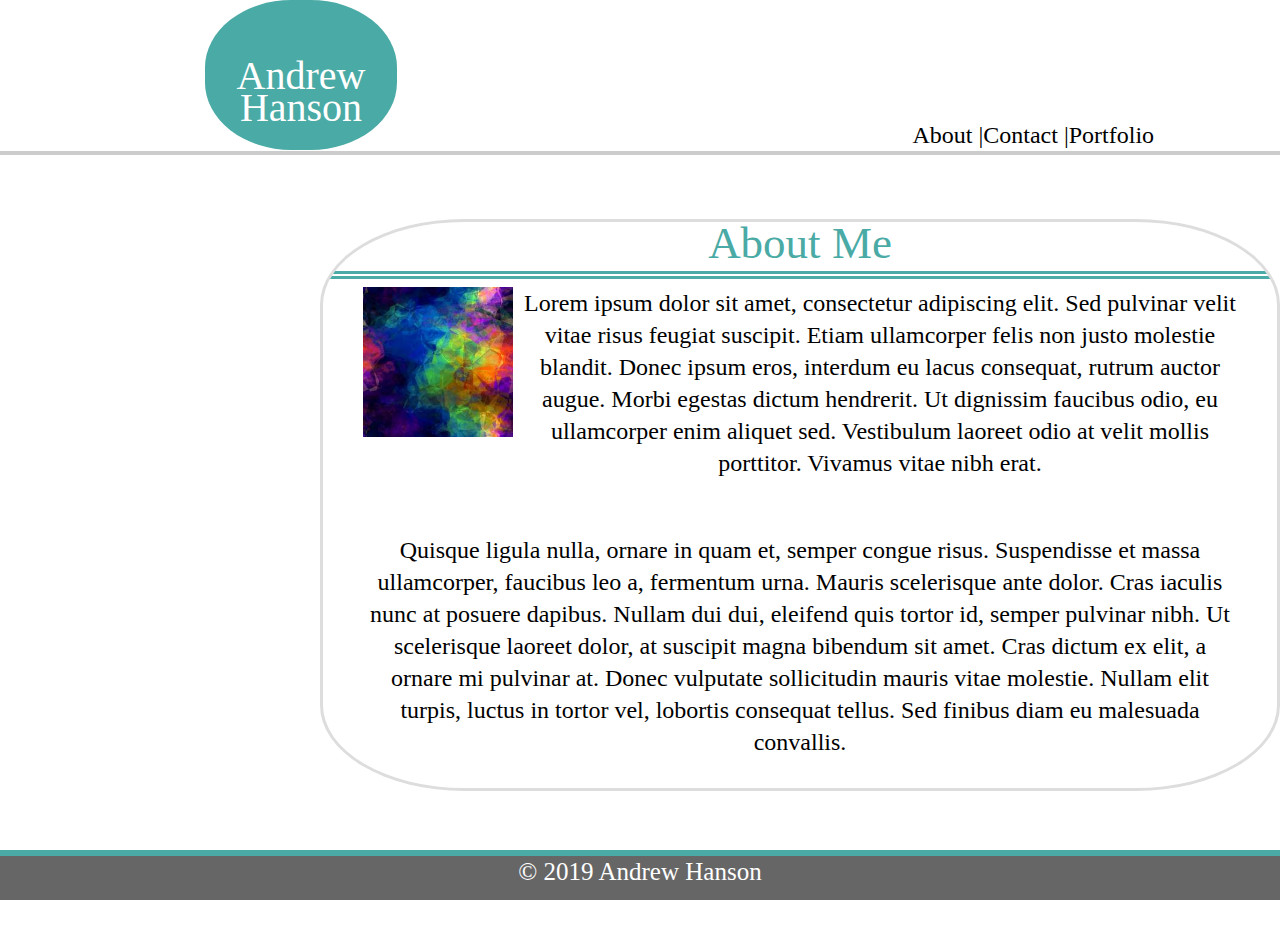
<file: index.html>
<!DOCTYPE html>
<html lang="en-us">


<head>
    <meta charset="UTF-8">
    <meta name="viewport" content="width=device-width, initial-scale=1.0">
    <meta http-equiv="X-UA-Compatible" content="ie=edge">
    <style>
        body {
            background: url("https://www.toptal.com/designers/subtlepatterns/patterns/gravel.png")
        }
    </style>
    <link rel='shortcut icon' type='image/x-icon' href='Assets/images/favicon.png' />
    <meta charset="UTF-8">
    <title>Portfolio</title>
    <link rel="stylesheet" type="text/css" href="Assets/css/portfoliocss.css">
</head>

<body>
    <div id="container">
        <div id="main">
            <header>

                <nav>
                    <ul>

                        <li><a href="portfolio.html">Portfolio</a></li>
                        <li><a href="contact.html">Contact |</a></li>
                        <li><a href="index.html">About |</a></li>
                    </ul>

                </nav>

                <aside1 class="insideheader">

                    <div class="andrew">Andrew Hanson</div>

                </aside1>
            </header>

            <section id="maincontent">
                <div class="aboutme">

                    <span id="textinaboutme">
                        About Me
                    </span>
                </div>

                <aside>

                    <img class="image" src="Assets/images/abstract-q-c-250-250-7.jpg" alt="Profile Picture">

                </aside>

                <div class="text1">
                    <p>Lorem ipsum dolor sit amet, consectetur adipiscing elit. Sed pulvinar velit vitae risus feugiat
                        suscipit.
                        Etiam ullamcorper felis non justo molestie blandit. Donec ipsum eros, interdum eu lacus
                        consequat,
                        rutrum auctor augue. Morbi egestas dictum hendrerit. Ut dignissim faucibus odio, eu ullamcorper
                        enim
                        aliquet sed. Vestibulum laoreet odio at velit mollis porttitor. Vivamus vitae nibh erat.</p>
                    <p>Quisque ligula nulla, ornare in quam et, semper congue risus. Suspendisse et massa ullamcorper,
                        faucibus
                        leo a, fermentum urna. Mauris scelerisque ante dolor. Cras iaculis nunc at posuere dapibus.
                        Nullam dui
                        dui, eleifend quis tortor id, semper pulvinar nibh. Ut scelerisque laoreet dolor, at suscipit
                        magna
                        bibendum sit amet. Cras dictum ex elit, a ornare mi pulvinar at. Donec vulputate sollicitudin
                        mauris
                        vitae molestie. Nullam elit turpis, luctus in tortor vel, lobortis consequat tellus. Sed finibus
                        diam eu
                        malesuada convallis.</p>

                </div>

            </section>
        </div>
    </div>
    <footer>
        <text>© 2019 Andrew Hanson</text>
    </footer>

</body>

</html>
</file>
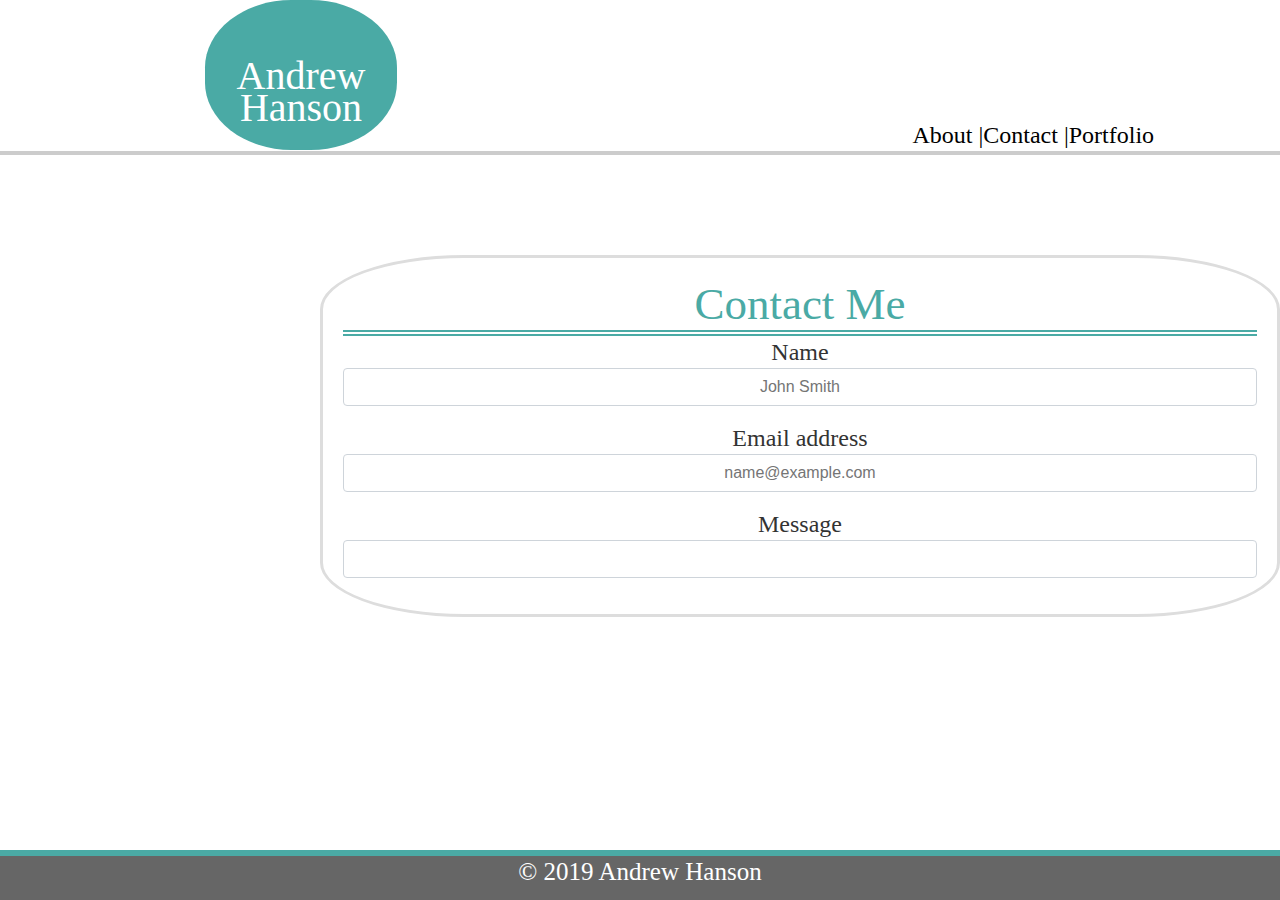
<file: contact.html>
<!DOCTYPE html>
<html lang="en-us">


<head>
    <meta charset="UTF-8">
    <meta name="viewport" content="width=device-width, initial-scale=1.0">
    <meta http-equiv="X-UA-Compatible" content="ie=edge">
    <style>
        body {
            background: url("https://www.toptal.com/designers/subtlepatterns/patterns/gravel.png")
        }
    </style>
    <link rel='shortcut icon' type='image/x-icon' href='Assets/images/favicon.png' />
    <meta charset="UTF-8">
    <title>Portfolio</title>
    <link rel="stylesheet" type="text/css" href="Assets/css/portfoliocss.css">
    
</head>

<body>
    <div id="container">
        <div id="main">
            <header>

                <nav>
                    <ul>

                        <li><a href="portfolio.html">Portfolio</a></li>
                        <li><a href="contact.html">Contact |</a></li>
                        <li><a href="index.html">About |</a></li>
                    </ul>

                </nav>

                <aside1 class="insideheader">

                    <div class="andrew">Andrew Hanson</div>

                </aside1>
            </header>

            <section id="contact">
                <form>
                    <div class="textContact">
                        <h3>Contact Me</h3>
                    </div>
                    <div class="form-group">
                        <label for="exampleFormControlInput1">Name</label>
                        <input type="email" class="form-control" id="exampleFormControlInput1"
                            placeholder="John Smith">
                    </div>
                    <div class="form-group">
                            <label for="exampleFormControlInput1">Email address</label>
                            <input type="email" class="form-control" id="exampleFormControlInput1"
                                placeholder="name@example.com">
                        </div>
                    
                        <div class="form-group">
                                <label for="exampleFormControlInput1">Message</label>
                                <input type="message" class="form-control" id="exampleFormControlInput1">
                            </div>
                </form>


            </section>

        </div>
        <footer>
            <text>© 2019 Andrew Hanson</text>
        </footer>

</body>

</html>
</file>
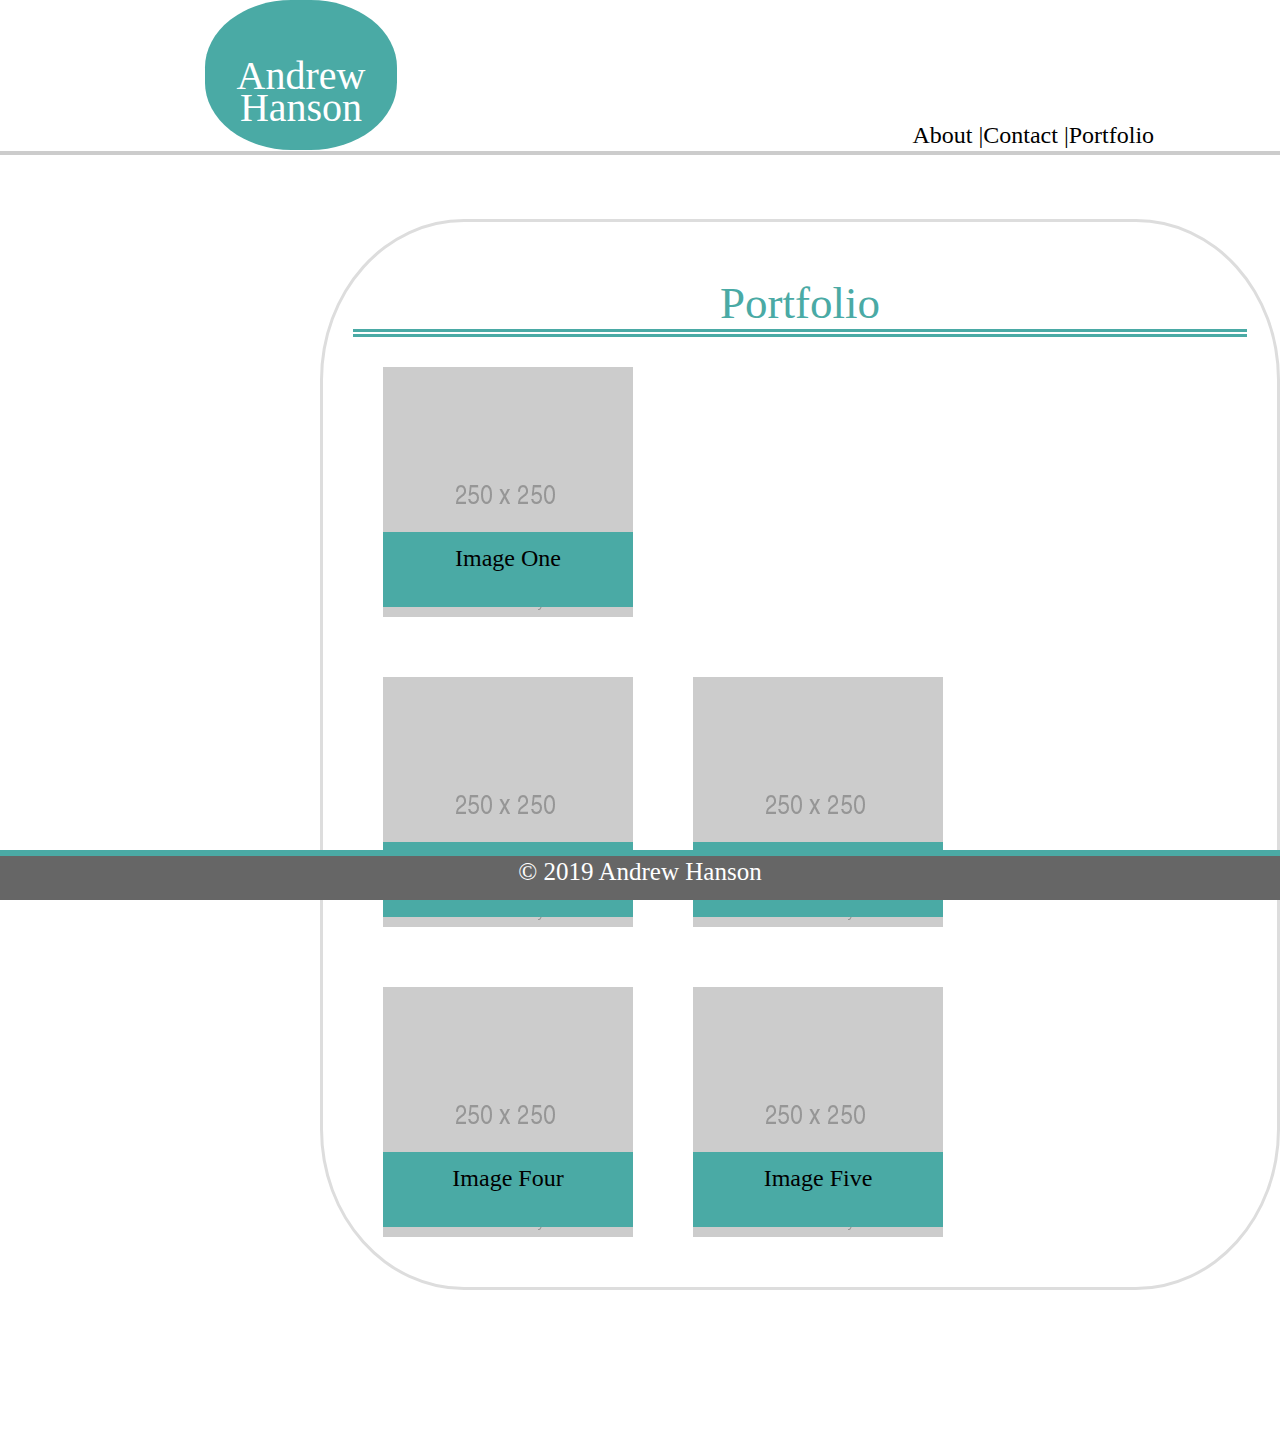
<file: portfolio.html>
<!DOCTYPE html>
<html lang="en-us">


<head>
    <meta charset="UTF-8">
    <meta name="viewport" content="width=device-width, initial-scale=1.0">
    <meta http-equiv="X-UA-Compatible" content="ie=edge">
    <style>
        body {
            background: url("https://www.toptal.com/designers/subtlepatterns/patterns/gravel.png")
        }
    </style>
    <link rel='shortcut icon' type='image/x-icon' href='Assets/images/favicon.png' />
    <meta charset="UTF-8">
    <title>Portfolio</title>
    <link rel="stylesheet" type="text/css" href="Assets/css/portfoliocss.css">
</head>

<body>
    <div id="container">
        <div id="main">
            <header>

                <nav>
                    <ul>

                        <li><a href="portfolio.html">Portfolio</a></li>
                        <li><a href="contact.html">Contact |</a></li>
                        <li><a href="index.html">About |</a></li>
                    </ul>

                </nav>

                <aside1 class="insideheader">

                    <div class="andrew">Andrew Hanson</div>

                </aside1>
            </header>

            <section id="maincontent">
                <div class="portfoliotop">
                    <p>Portfolio</p>

                </div>
                <div class="images">
                    <img class="image1" src="Assets/images/250.png" alt="Image One">
                    <img class="image2" src="Assets/images/250.png" alt="Image Two">
                    <img class="image3" src="Assets/images/250.png" alt="Image Three">
                    <img class="image4" src="Assets/images/250.png" alt="Image Four">
                    <img class="image5" src="Assets/images/250.png" alt="Image Five">
                </div>
                <div class="imagetext">
                    <p class="imagetext1">Image One</p>
                    <p class="imagetext2">Image Two</p>
                    <p class="imagetext3">Image Three</p>
                    <p class="imagetext4">Image Four</p>
                    <p class="imagetext5">Image Five</p>
                </div>

            </section>
        </div>
    </div>
    <footer>
        <text>© 2019 Andrew Hanson</text>
    </footer>

</body>

</html>
</file>
<file: Assets/css/portfoliocss.css>
* {
    box-sizing: border-box;
    text-align: center;
    margin: 0;
    padding: 0;
  }

  html {
      width: auto;
      
      
  }
  
  body {
    font-size: 24px;
    line-height: 32px;
    color: #333;
    height: 100%;
    
  }
#container {
    min-height: 100%



}

#main {
    overflow: auto;
    padding-bottom: 20px;

}
  
  header {
    padding: 0px;
    margin-bottom: 20px;
    color: #333;
    background: #fff;
    clear: both;
    overflow: auto;
    width: 100%;
    height: 155px;
    position: relative;
    border-bottom: 4px solid #cccccc;
   
    
  }

  nav {

    float: right;
    width: 12.7%;
    height: 75px;
    padding: 0px;
    margin-right: 205px;
    
  }

  
 ul {
    list-style-type: none;
    padding: 0;
    overflow: hidden;
    background-color: #fff;
    position: absolute;
    bottom: 0;
    
  }
  
  li {
    float: right;
  }
  
  li a {
    display: block;
    color: black;
    text-align: center; 
    text-decoration: none;
    overflow: hidden;
  }
  
  li a:hover {
    background-color: #4aaaa5;
    
    
  }

.insideheader {
    float: left;
    width: 15%;
    height: 150px;
    padding-top: 20px;
    margin-left: 205px;
    background: #4aaaa5;
    font-size: 25px;
    color: white;
    border-radius: 45%;
    
  }

.andrew {
    margin-top: 40px;
    font-size: 40px;
}

  section {
    padding: 20px;
    margin-bottom: 20px;
    
    
  }
  
  #maincontent {
    overflow: auto;
    clear: both;
    color: black;
    background: white;
    border: 3px solid #dddddd;
    margin-left: 25%;
    margin-right: 25%;
    margin-top: 5%;
    margin-bottom: 10%;
    position: relative;
    padding-left: 30px;
    padding-right: 30px;
    border-radius: 15%;
    width: 960px;
    
    
  }

  .aboutme {position: absolute;
    left: 0;
    top: 0;
    border-bottom: double #4aaaa5 8px;
    width: 100%;  
    padding-top: 5px;  
    padding-bottom: 5px;
    
      }
  
  #textinaboutme { color: #4aaaa5;
                    font-size: 45px;
                
                    padding: 5px;
                    
                    padding: 5px;
                    
                    
                
                    

  }
  #division {
    padding: 20px;
    margin-top: 20px;
    background: #214fb3;
  }
  
  aside {
    float: left;
    padding: 10px;
    overflow: auto;
    clear: left;

  }


  p {
    margin-top: 35px;
    padding: 10px;
        


}
  .image{
    width: 150px;
    height: 150px;
    margin-top: 35px;
    


  }


  footer {
    background: #666666;
    position: fixed;
    left: 0;
    bottom: 0;
    height: 50px;
    width: 100%;
    color: white;
    font-size: 25px;
    text-align: center;
    border-top: 6px solid #4aaaa5;
  }
  
 #contact{  background-color: #fff;
            border: 3px solid #dddddd;
            margin-top: 100px;
            margin-left: 25%;
            margin-right: 25%;
            border-radius: 15%;
            width: 960px;


 }
  .form-group {
    margin-bottom: 1rem;
  }

  .form-control {
    display: block;
    width: 100%;
    height: calc(1.5em + 0.75rem + 2px);
    padding: 0.375rem 0.75rem;
    font-size: 1rem;
    font-weight: 400;
    line-height: 1.5;
    color: #495057;
    background-color: #fff;
    background-clip: padding-box;
    border: 1px solid #ced4da;
    border-radius: 0.25rem;
    transition: border-color 0.15s ease-in-out, box-shadow 0.15s ease-in-out;
  }

  h3 { 
       border-bottom: double 6px #4aaaa5;
       color: #4aaaa5;
       font-weight: normal;
       font-size: 45px;
       padding: 10px;

  }

  .portfoliotop{
    color: #4aaaa5;
    border-bottom: double 8px #4aaaa5;
    font-size: 45px;



  }
.image1, .image2, .image3, .image4, .image5 {
  float: left;
  padding: 30px;
}

.image4, .image2{

    clear: both;
}


.imagetext1{
      background-color: #4aaaa5;
      height: 75px;
      width: 250px;
      position: absolute;
      left: 60px;
      top: 275px;
      
}

.imagetext2{
  background-color: #4aaaa5;
      height: 75px;
      width: 250px;
      position: absolute;
      left: 60px;
      top: 585px;
}

.imagetext3{
  background-color: #4aaaa5;
      height: 75px;
      width: 250px;
      position: absolute;
      left: 370px;
      top: 585px;
}
.imagetext4{
  background-color: #4aaaa5;
      height: 75px;
      width: 250px;
      position: absolute;
      bottom: 60px;
      left: 60px;
}
.imagetext5{
  background-color: #4aaaa5;
      height: 75px;
      width: 250px;
      position: absolute;
      bottom: 60px;
      left: 370px;

}
</file>
